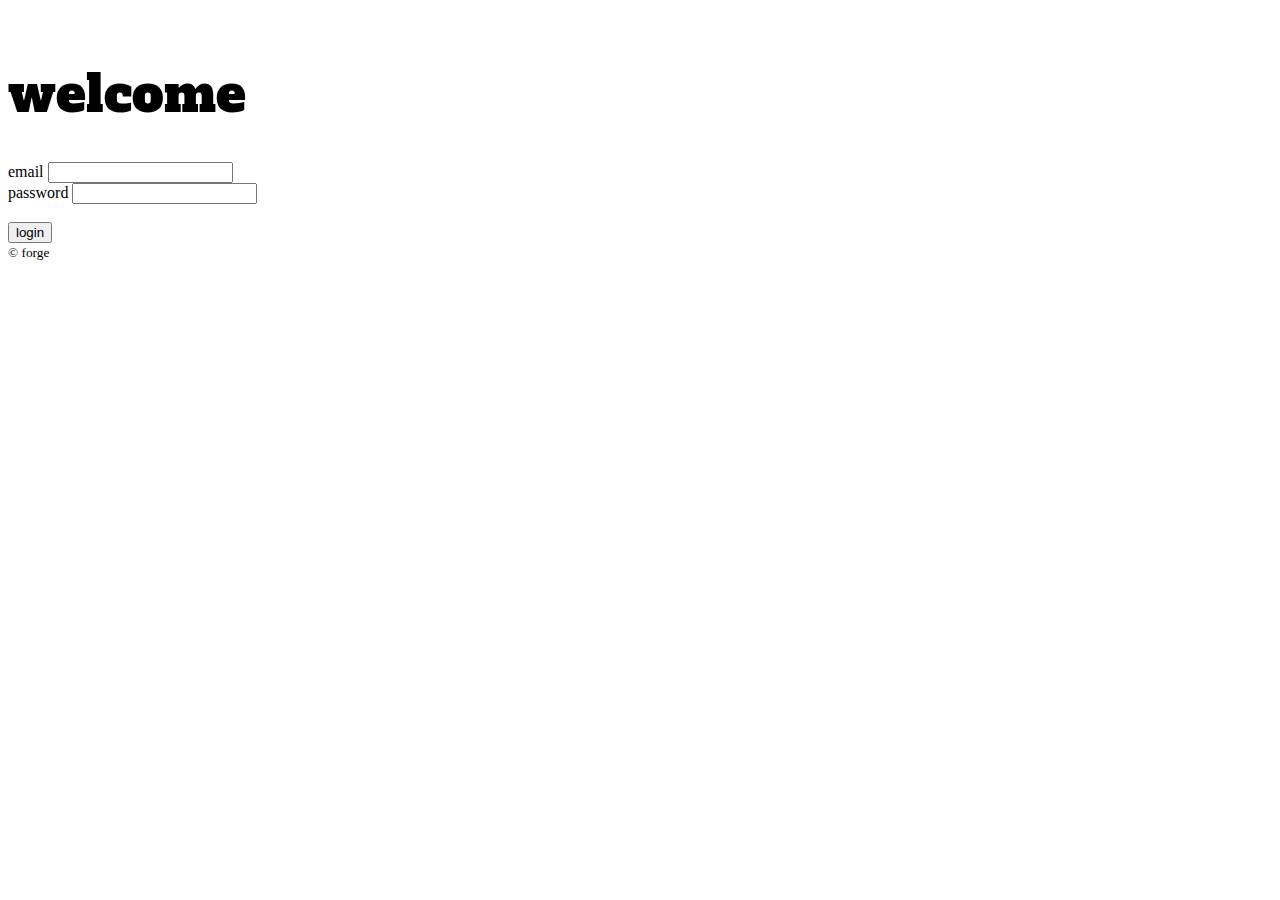
<file: login/login.html>
<!doctype html>
<html lang="en">
  <head>
    <!-- Required meta tags -->
    <meta charset="utf-8">
    <meta name="viewport" content="width=device-width, initial-scale=1">

    <!-- Bootstrap CSS -->
    <link href="https://cdn.jsdelivr.net/npm/bootstrap@5.1.1/dist/css/bootstrap.min.css" rel="stylesheet" integrity="sha384-F3w7mX95PdgyTmZZMECAngseQB83DfGTowi0iMjiWaeVhAn4FJkqJByhZMI3AhiU" crossorigin="anonymous">

    <link href='https://fonts.googleapis.com/css?family=Alfa Slab One' rel='stylesheet'>
    <link rel="stylesheet" href="login.css"> 

    <title>login page</title>
  </head>
  <body>

    <div class="container  vh-100">
        <div class="row justify-content-center h-100">
            <div class="card my-auto  shadow w-25">
                <br>
                <div class="card-header text-center ">
                    <h1 class="form-heading">welcome</h1>
                    
                </div>
                <div class="card-body">
                    <form action="login.php" method="post">
                        <div class="form-group">
                            <label for="email">email</label>
                            <input type="email" id="email" class="form-control" name="email" />
                        </div>
                        <div class="form-group">
                            <label for="password
                            ">password</label>
                            <input type="password
                            " id="password
                            " class="form-control" name="password" />
                        </div>
                        <br>
                        <input type="submit" class="btn btn-primary w-100" value="login" name="">
                    </form>
                </div>
                <div class="card-footer text-right">
                    <small>&copy; forge</small>
                    
                </div>
                <br>
            </div>
        </div>
    </div>
    

    <!-- Optional JavaScript; choose one of the two! -->

    <!-- Option 1: Bootstrap Bundle with Popper -->
    <script src="https://cdn.jsdelivr.net/npm/bootstrap@5.1.1/dist/js/bootstrap.bundle.min.js" integrity="sha384-/bQdsTh/da6pkI1MST/rWKFNjaCP5gBSY4sEBT38Q/9RBh9AH40zEOg7Hlq2THRZ" crossorigin="anonymous"></script>

    <!-- Option 2: Separate Popper and Bootstrap JS -->
    <!--
    <script src="https://cdn.jsdelivr.net/npm/@popperjs/core@2.9.3/dist/umd/popper.min.js" integrity="sha384-W8fXfP3gkOKtndU4JGtKDvXbO53Wy8SZCQHczT5FMiiqmQfUpWbYdTil/SxwZgAN" crossorigin="anonymous"></script>
    <script src="https://cdn.jsdelivr.net/npm/bootstrap@5.1.1/dist/js/bootstrap.min.js" integrity="sha384-skAcpIdS7UcVUC05LJ9Dxay8AXcDYfBJqt1CJ85S/CFujBsIzCIv+l9liuYLaMQ/" crossorigin="anonymous"></script>
    -->
  </body>
</html>
</file>
<file: login/login.css>
.form-heading{

    font-family: Alfa Slab One;
    font-weight: 100;
    font-size: 50px;
}
</file>
